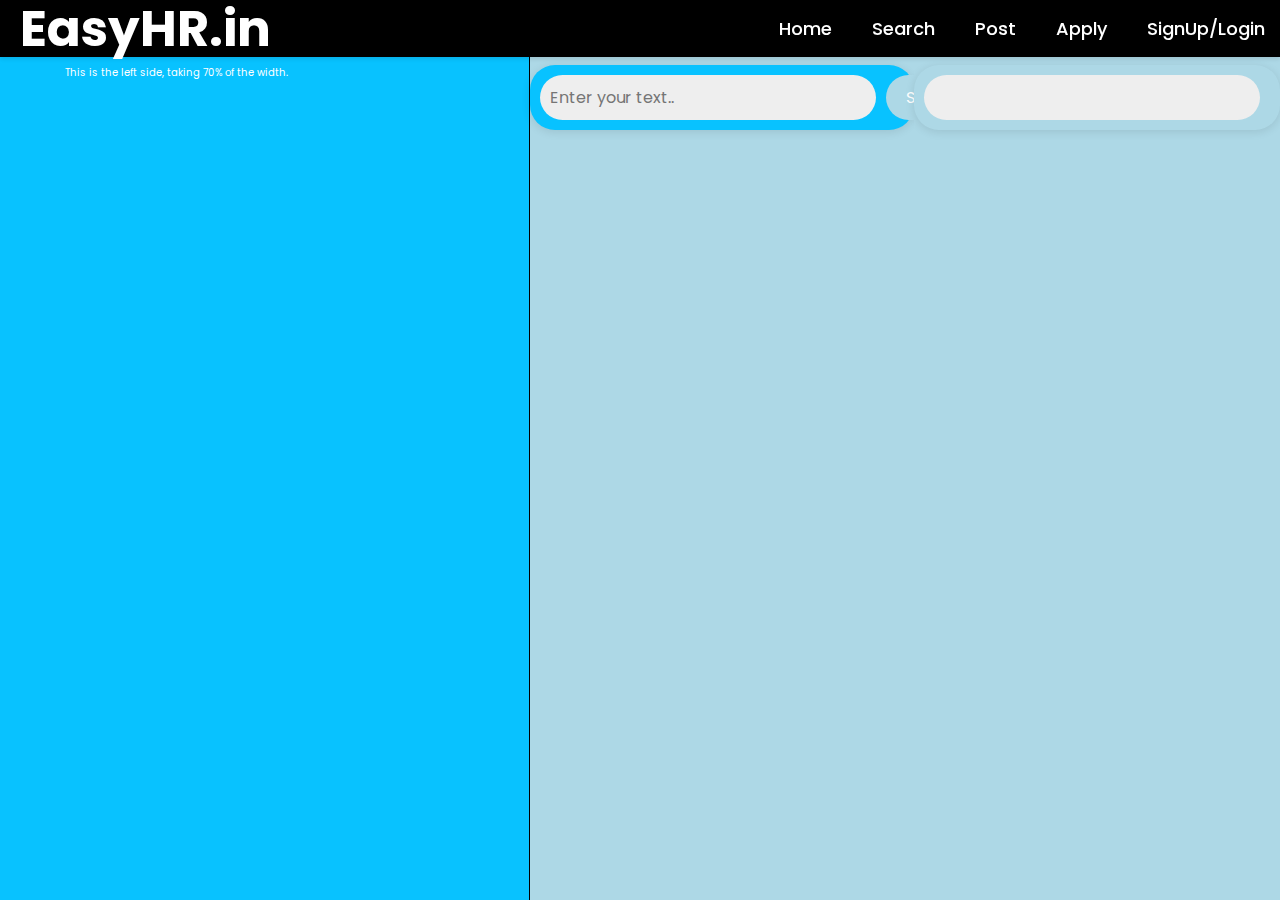
<file: search.html>
<!DOCTYPE html>
<html lang="en">

<head>
    <meta charset="UTF-8">
    <meta name="viewport" content="width=device-width, initial-scale=1.0">
    <title>Search</title>
    <link rel="stylesheet" href="search.css">
    <link rel="stylesheet" href="index.css">
    <style>

.search-container {
    display: flex;
    align-items: center;
    background-color: #08C2FF;
    padding: 10px;
    border-radius: 25px;
    box-shadow: 0 2px 10px rgba(0, 0, 0, 0.1);
}
input[type="text"] {
    flex-grow: 1;
    padding: 10px;
    border: none;
    border-radius: 25px;
    background-color: #eee;
    font-size: 16px;
    margin-right: 10px;

}

button {
    flex-shrink: 0;
    padding: 10px 20px;
    background-color: lightblue;
    color: white;
    border: none;
    border-radius: 25px;
    cursor: pointer;
    font-size: 16px;
    transition: background-color 0.3s;

}

button:hover {
    background-color: darkblue;
}

#result {
    margin-top: 20px;
    font-size: 18px;
    text-align: center;
}

.hello {
    background: none;
    display: flex;
    align-items: center;
    padding: 10px;
    border-radius: 25px;
    box-shadow: 0 2px 10px rgba(0, 0, 0, 0.1);
}
input[type="text"] {
    flex-grow: 1;
    padding: 10px;
    border: none;
    border-radius: 25px;
    background-color: #eee;
    font-size: 16px;
    margin-right: 10px;

}


    </style>
</head>

<body>
    <nav>
        <h1>EasyHR.in</h1>
        <ul class="desktop-menu">
            <li><a href="index.html">Home</a></li>
            <li><a href="search.html">Search</a></li>
            <li><a href="post.html">Post</a></li>
            <li><a href="apply.html">Apply</a></li>
            <li><a href="signup.html">SignUp/Login</a></li>
        </ul>
    
        <div class="menu">
            <ul>
                <li><a href="index.html">Home</a></li>
                <li><a href="search.html">Search</a></li>
                <li><a href="post.html">Post</a></li>
                <li><a href="apply.html">Apply</li>
                <li><a href="signup.html">SignUp/Login</a></li>
    
            </ul>
        </div>
    
        <div class="hamburger-menu">
            <div class="ham-bar bar-top"></div>
            <div class="ham-bar bar-mid"></div>
            <div class="ham-bar bar-bottom"></div>
        </div>
    
    </nav>
    <script src="script.js"></script>

    <div class="container">
        <div class="left-side">
            <p>This is the left side, taking 70% of the width.</p>
        </div>
        <div class="divider"></div>
        <div class="right-side">
            <div class="search-container">
                <input type="text" id="searchInput" placeholder="Enter your text..">
                <button onclick="performSearch()">Search</button>
            </div>
        </div>
        <div class="right-side">
            <div class="hello">
                <input type="text" id="searchInput" >
                
            </div>
        </div>
            <p id="result"></p>
            
            <script src="searchbar.js"></script>
        </div>
    </div>
</body>

</html>
</file>
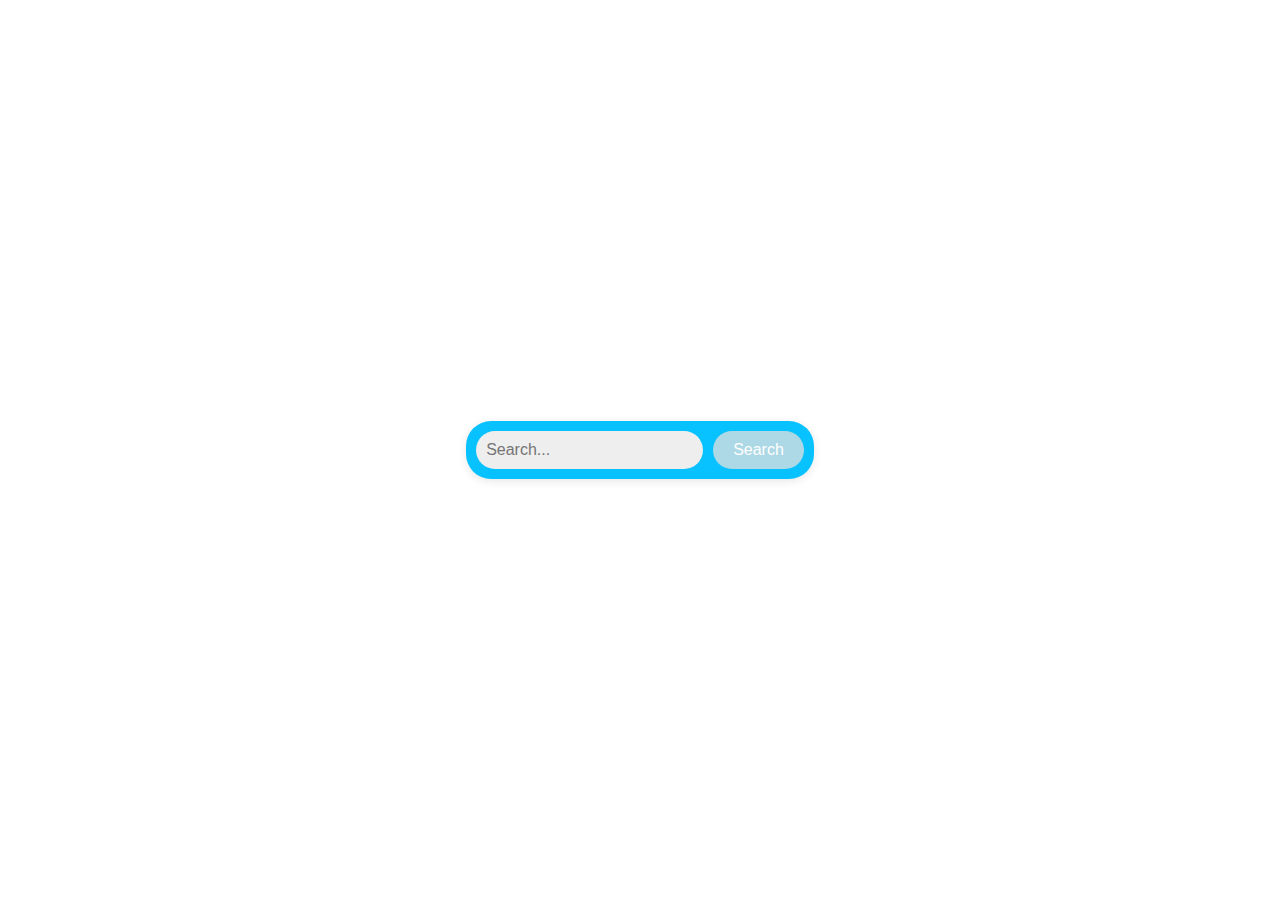
<file: searchbar.html>
<!DOCTYPE html>
<html lang="en">

<head>
    <meta charset="UTF-8">
    <meta name="viewport" content="width=device-width, initial-scale=1.0">
    <title>Search Bar</title>
    <link rel="stylesheet" href="searchbar.css">
</head>

<body>

    <div class="search-container">
        <input type="text" id="searchInput" placeholder="Search...">
        <button onclick="performSearch()">Search</button>
    </div>

    <p id="result"></p>

    <script src="searchbar.js"></script>
</body>

</html>
</file>
<file: search.css>
* {
    margin: 0;
    padding: 0;
    box-sizing: border-box;
}

body {
    font-family: Arial, sans-serif;
}

.container {
    display: flex;
    height: 100vh;
    /* Full height of the viewport */
}

.left-side {
    width: 70%;
    background-color: #08C2FF;
    padding: 65px;
}

.divider {
    width: 1px;
    background-color: #000;
}

.right-side {
    width: 30%;
    background-color: lightblue;
    padding-top: 65px;
}
</file>
<file: index.css>
@import url('https://fonts.googleapis.com/css2?family=Poppins:wght@100;200;300;400;500;600&display=swap');

* {
    margin: 0;
    padding: 0;
    box-sizing: border-box;
    text-decoration: none;
    border: none;
    outline: none;
    font-family: 'Poppins', sans-serif;
}


html {
    font-size: 62.5%;
}


body {
    width: 100%;
    height: 100vh;
    overflow-x: hidden;
    background-color: lightblue;
    color: white;
}



nav {
    position: fixed;
    top: 0;
    width: 100%;
    padding: 1.5rem;
    background-color: black;
    /* Slightly lighter dark blue */
    display: flex;
    justify-content: flex-end;
    align-items: center;
    box-shadow: 0 2px 4px rgba(0, 0, 0, 0.1);
    /* optional */
    transition: transform 0.3s ease;
    /* smooth transition for hiding/showing */
    z-index: 5;
}

nav h1 {
    position: absolute;
    left: 0;
    font-size: 50px;
    padding: 20px;
    z-index: 0;
}

a {
    text-decoration: none;
    color: black;
}

.theme {
    position: relative;
    width: 50px;
    /* Width of the icons */
    height: 50px;
    /* Height of the icons */
    margin-left: 20px;
    cursor: pointer;
}

nav a {
    font-size: 1.8rem;
    color: white;
    margin-left: 4rem;
    font-weight: 500;
    transition: 0.3s ease;
    border-bottom: 3px solid transparent;
}

nav ul {
    list-style: none;
}

nav a:hover,
nav a.active {
    color: #08C2FF;
    border-bottom: 3px solid #08C2FF;
}



@media (min-width: 980px) {
    .desktop-menu {
        display: flex;
        list-style: none;
        color: lightblue;
    }

    .menu li {
        padding: 20px;
        font-size: 20px;
        font-weight: bold;
    }

    .hamburger-menu {
        display: none;
    }

    .menu {
        display: none;
    }
}

@media (max-width: 980px) {

    .hamburger-menu {
        margin-right: 10px;
        padding: 1rem;
        height: 50px;
        width: 50px;
        position: relative;
        cursor: pointer;

    }

    .ham-bar {
        position: absolute;
        height: 4px;
        width: 70%;
        border-radius: 2px;
        transform: translate(-50%, -50%);
        background-color: white;
        transition: transform .6s, opacity .8s, top .6s;
    }

    .bar-top {
        top: 25%;
    }

    .bar-mid {
        top: 50%;
    }

    .bar-bottom {
        top: 75%;
    }

    .hamburger-menu.active .bar-top {
        transform: translate(-50%, -50%) rotate(-315deg);
        top: 50%;
    }

    .hamburger-menu.active .bar-mid {
        display: none;
    }

    .hamburger-menu.active .bar-bottom {

        transform: translate(-50%, -50%) rotate(-225deg);
        top: 50%;
    }


    .menu {
        position: fixed;
        top: 0;
        background-color: #08C2FF;

        right: -75%;
        height: 110vh;
        width: 75%;
        transition: right .5s;
    }

    .menu.active {
        right: 0;
    }


    .desktop-menu {
        display: none;
    }


    .menu {
        display: flex;
        justify-content: center;
        align-items: center;
    }

    .menu ul {
        display: flex;
        flex-direction: column;

    }

    .menu li {
        z-index: 2;
        list-style: none;
        font-size: 40px;
        padding: 10px;
        font-weight: 550;
        color: white;
    }
}




section {
    min-height: 100vh;
    padding: 5rem 9% 5rem;
}

.home {
    display: flex;
    justify-content: center;
    align-items: center;
    gap: 8rem;

}

.home .home-content h1 {
    font-size: 6rem;
    font-weight: 700;
    line-height: 1.3;
}

span {
    color: #ffffff;
}

.home-content h3 {
    font-size: 4rem;
    margin-bottom: 1rem;
    font-weight: 700;
}

.home-content p {
    font-size: 1.6rem;
}

.home-img {
    border-radius: 50%;
}

.home-img img {
    position: relative;
    width: 32vw;
    border-radius: 50%;
    box-shadow: 0 0 25px #000000;
    /* Fixed box-shadow syntax */
    cursor: pointer;
    transition: 0.2s linear;
}

.home-img img:hover {
    font-size: 1.8rem;
    font-weight: 500;
}

.social-icons a {
    display: inline-flex;
    justify-content: center;
    align-items: center;
    width: 4rem;
    height: 4rem;
    background-color: transparent;
    border: 0.2rem solid #000000;
    font-size: 2rem;
    border-radius: 50%;
    margin: 3rem 1.5rem 3rem 0;
    transition: 0.3s ease;
    color: #000000;
}

.social-icons a:hover {
    color: black;
    transform: scale(1.3) translateY(-5px);
    background-color: #08C2FF;
    box-shadow: 0 0 25px #000000;
}

.btn {
    display: inline-block;
    padding: 1rem 2.8rem;
    background-color: #08C2FF;
    border-radius: 4rem;
    font-size: 1.6rem;
    color: #000000;
    letter-spacing: 0.3rem;
    font-weight: 600;
    border: 2px solid #000000;
    transition: 0.3s ease;
    cursor: pointer;
}

.btn:hover {
    transform: scale(1.03);
    /* Fixed transform scale */
    background-color: #08C2FF;
    color: lightblue;
    box-shadow: 0 0 25px #08C2FF;
}

.typing-text {
    font-size: 34px;
    font-weight: 600;
    min-width: 280px;
}

.typing-text span {
    position: relative;
}

.typing-text span::before {
    content: "software Developer";
    color: #000000;
    animation: words 20s infinite;
}

.typing-text span::after {
    content: "";
    background-color: lightblue;
    position: absolute;
    width: calc(100% + 8px);
    height: 100%;
    border-left: 3px solid lightblue;
    right: -8px;
    /* Added px unit */
    animation: cursor 0.6s infinite;
}

.social-icons img {
    width: 25px;
    height: 25px;
}

@keyframes cursor {
    to {
        border-left: 3px solid #b74b4b;
    }
}

@media (min-width: 1000px) {
    .home {
        gap: 4rem;
    }

}

@media (max-width: 1000px) {
    .home {
        flex-direction: column;
        margin: 5rem 4rem;
    }

    .home .home-content h3 {
        font-size: 2.5rem;
    }

    .home-content h1 {
        font-size: 5rem;
    }

    .home-img img {
        width: 70vw;
        margin-top: 4rem;
    }



}
</file>
<file: searchbar.css>
body {
    font-family: Arial, sans-serif;
    display: flex;
    justify-content: center;
    align-items: center;
    height: 100vh;
    margin: 0;
}

.search-container {
    display: flex;
    align-items: center;
    background-color: #08C2FF;
    padding: 10px;
    border-radius: 25px;
    box-shadow: 0 2px 10px rgba(0, 0, 0, 0.1);
}

input[type="text"] {
    padding: 10px;
    border: none;
    border-radius: 25px;
    background-color: #eee;
    font-size: 16px;
    margin-right: 10px;
}

button {
    padding: 10px 20px;
    background-color: lightblue;
    color: white;
    border: none;
    border-radius: 25px;
    cursor: pointer;
    font-size: 16px;
    transition: background-color 0.3s;
}

button:hover {
    background-color: darkblue;
}

#result {
    margin-top: 20px;
    font-size: 18px;
    text-align: center;
}
</file>
